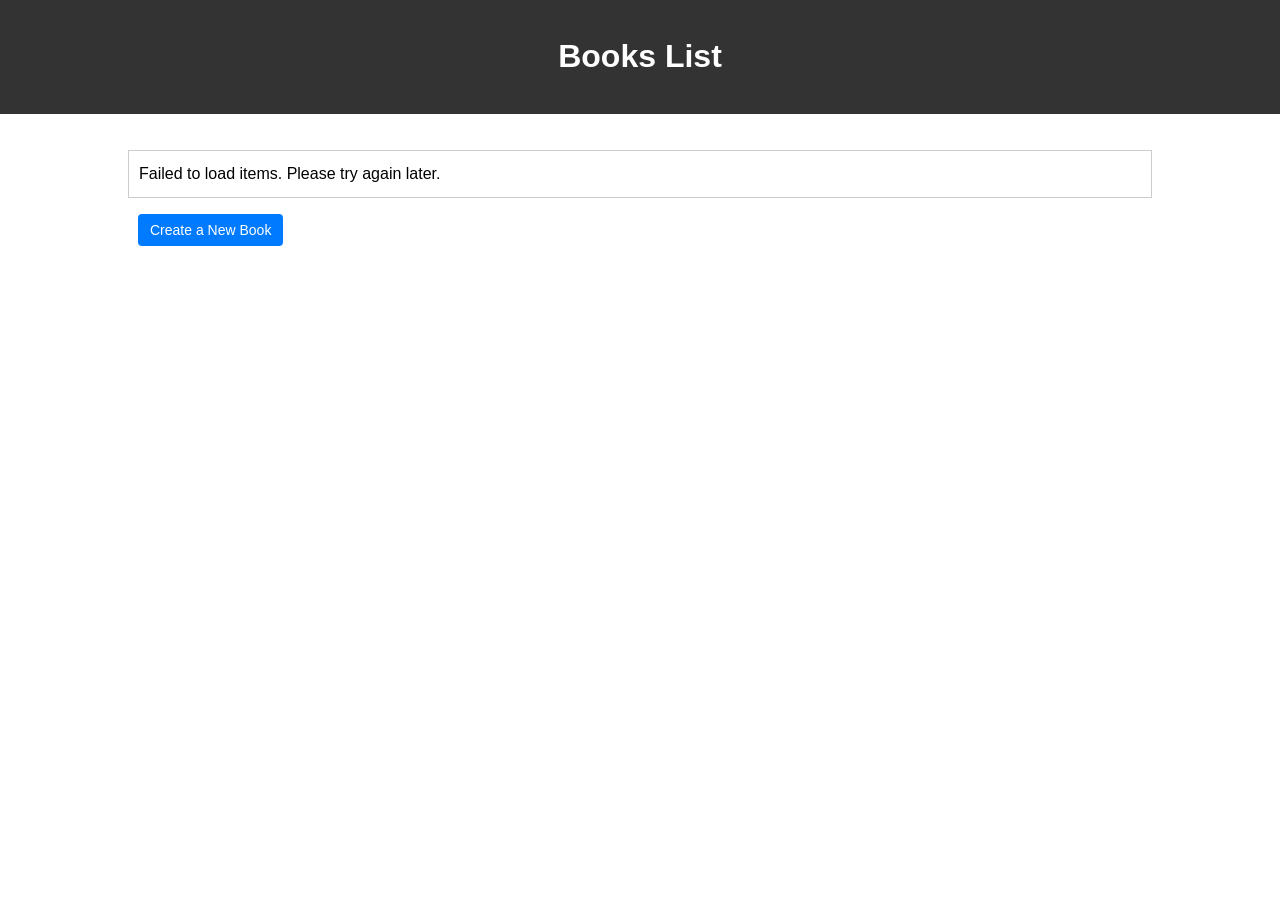
<file: Assignment8/index.html>
<!DOCTYPE html>
<html lang="en">
<head>
    <meta charset="UTF-8">
    <meta name="viewport" content="width=device-width, initial-scale=1.0">
    <title>Books List</title>
    <link rel="stylesheet" href="styles.css">
    <script src="script.js" defer></script>
</head>
<body>
    <header>
        <h1>Books List</h1>
    </header>
    <main>
        <ul id="itemsList"></ul>
        <button onclick="window.location.href='create.html'">Create a New Book</button>
    </main>
</body>
</html>
</file>
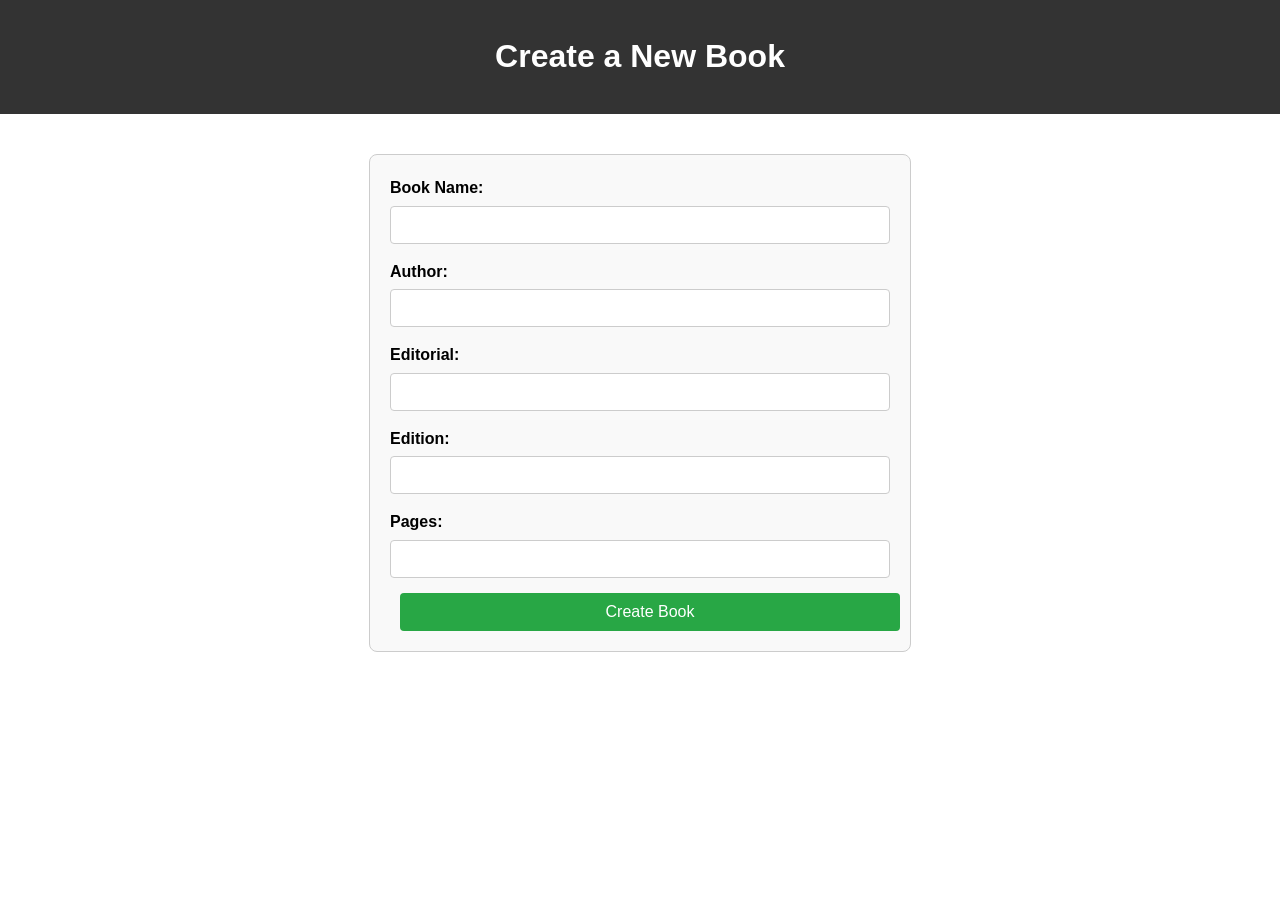
<file: Assignment8/create.html>
<!DOCTYPE html>
<html lang="en">
<head>
    <meta charset="UTF-8">
    <meta name="viewport" content="width=device-width, initial-scale=1.0">
    <title>Create a New Book</title>
    <link rel="stylesheet" href="styles.css">
    <script src="script.js" defer></script>
</head>
<body>
    <header>
        <h1>Create a New Book</h1>
    </header>
    <main>
        <form id="createForm">
            <div>
                <label for="name">Book Name:</label>
                <input type="text" id="name" name="name" required>
            </div>
            <div>
                <label for="author">Author:</label>
                <input type="text" id="author" name="author" required>
            </div>
            <div>
                <label for="editorial">Editorial:</label>
                <input type="text" id="editorial" name="editorial" required>
                <small id="editorialError" class="error"></small> 
            </div>
            <div>
                <label for="edition">Edition:</label>
                <input type="text" id="edition" name="edition" required>
            </div>
            <div>
                <label for="pages">Pages:</label>
                <input type="number" id="pages" name="pages" required>
            </div>
            <button type="submit">Create Book</button>
        </form>
    </main>
</body>
</html>
</file>
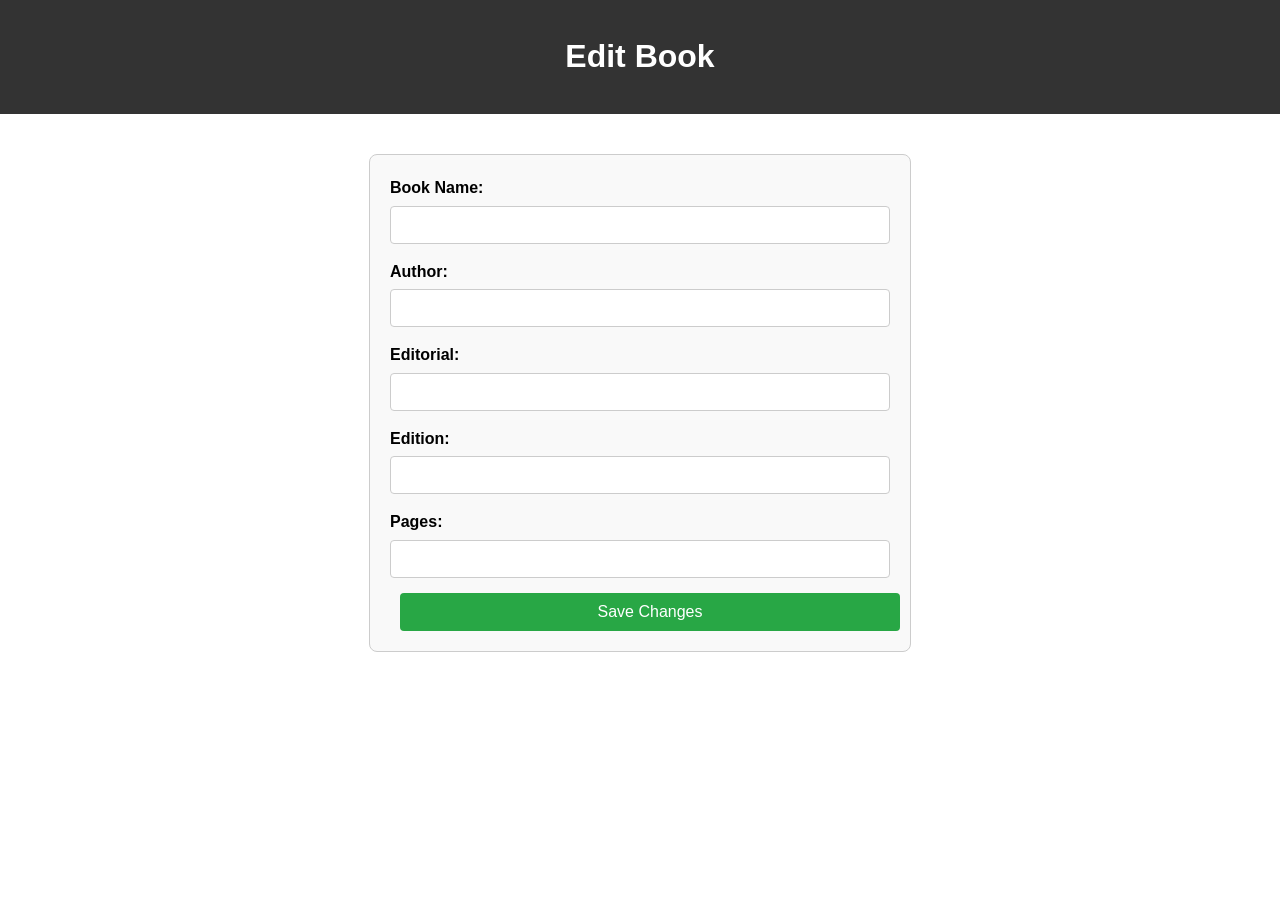
<file: Assignment8/edit.html>
<!DOCTYPE html>
<html lang="en">
<head>
    <meta charset="UTF-8">
    <meta name="viewport" content="width=device-width, initial-scale=1.0">
    <title>Edit Book</title>
    <link rel="stylesheet" href="styles.css">
    <script src="script.js" defer></script>
</head>
<body>
    <header>
        <h1>Edit Book</h1>
    </header>
    <main>
        <form id="editForm">
            <div>
                <label for="name">Book Name:</label>
                <input type="text" id="name" name="name" required>
            </div>
            <div>
                <label for="author">Author:</label>
                <input type="text" id="author" name="author" required>
            </div>
            <div>
                <label for="editorial">Editorial:</label>
                <input type="text" id="editorial" name="editorial" required>
            </div>
            <div>
                <label for="edition">Edition:</label>
                <input type="text" id="edition" name="edition" required>
            </div>
            <div>
                <label for="pages">Pages:</label>
                <input type="number" id="pages" name="pages" required>
            </div>
            <button type="submit">Save Changes</button>
        </form>
    </main>
</body>
</html>
</file>
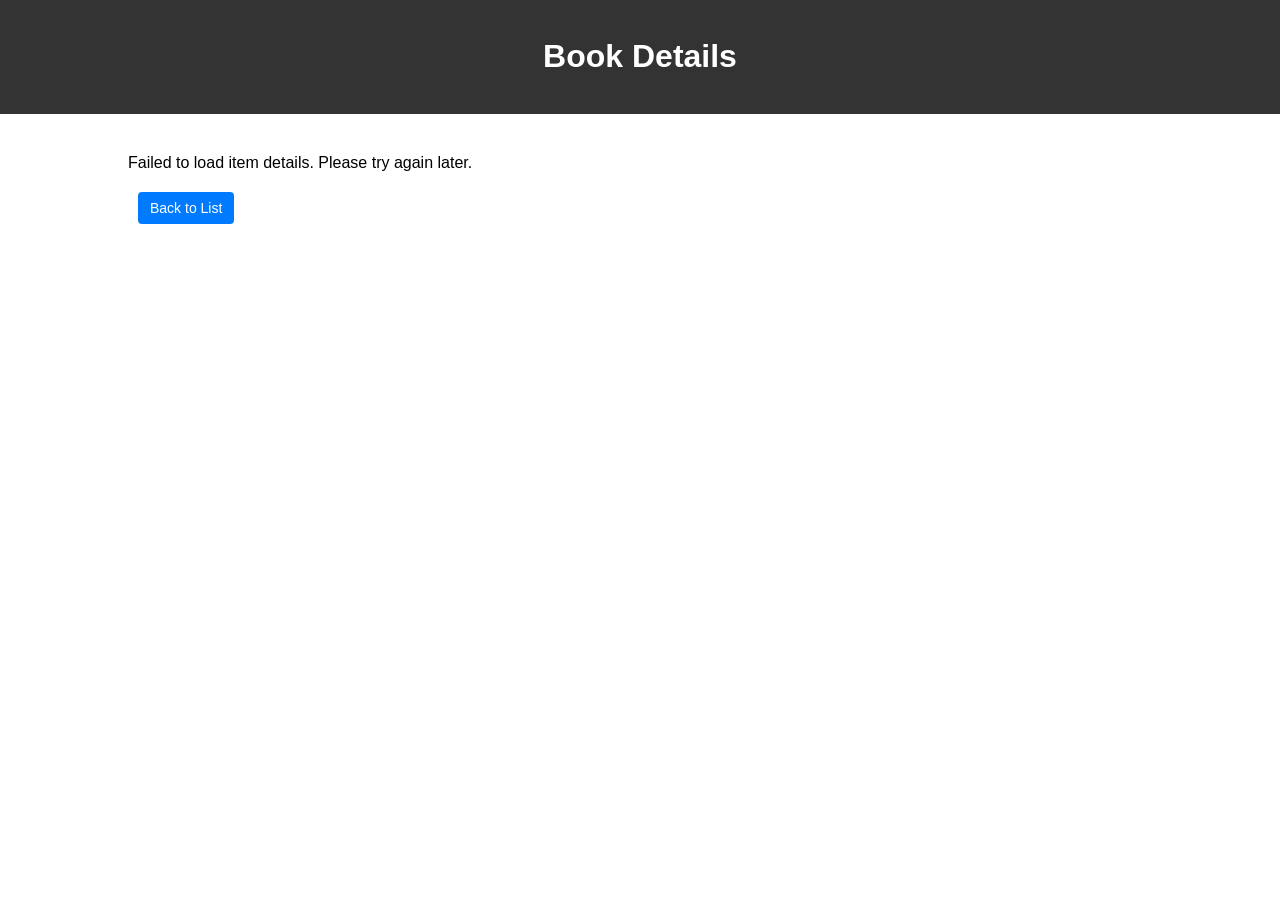
<file: Assignment8/item.html>
<!DOCTYPE html>
<html lang="en">
<head>
    <meta charset="UTF-8">
    <meta name="viewport" content="width=device-width, initial-scale=1.0">
    <title>Book Details</title>
    <link rel="stylesheet" href="styles.css">
    <script src="script.js" defer></script>
</head>
<body>
    <header>
        <h1>Book Details</h1>
    </header>
    <main>
        <div id="itemDetails"></div>
        <button onclick="window.location.href='index.html'">Back to List</button>
    </main>
</body>
</html>
</file>
<file: Assignment8/styles.css>
/* General styles */
body {
    font-family: Arial, sans-serif;
    line-height: 1.6;
    margin: 0;
    padding: 0;
    display: flex;
    flex-direction: column;
    align-items: center;
}

header {
    background-color: #333;
    color: #fff;
    width: 100%;
    padding: 10px 0;
    text-align: center;
}

main {
    margin: 20px;
    width: 80%;
}

ul {
    list-style: none;
    padding: 0;
}

li {
    padding: 10px;
    border: 1px solid #ccc;
    margin-bottom: 10px;
    display: flex; /* Aligns content horizontally */
    justify-content: space-between; /* Pushes content to opposite sides */
    align-items: center; /* Vertically centers the content */
}

/* Link styles for book name */
li a {
    text-decoration: none;
    color: #000;
    font-weight: bold;
}

/* Button styles */
button {
    background-color: #007bff;
    color: white;
    border: none;
    padding: 8px 12px;
    cursor: pointer;
    margin-left: 10px; /* Adds space between buttons */
    border-radius: 4px; /* Rounded corners for buttons */
    font-size: 14px;
}

button:hover {
    background-color: #0056b3;
}

/* Delete button specific styles */
button:nth-child(3) {
    background-color: #dc3545; /* Red for delete button */
}

button:nth-child(3):hover {
    background-color: #b02a37;
}

/* Flex container for Edit and Delete buttons */
.button-container {
    display: flex; /* Arrange buttons in a row */
    gap: 10px; /* Space between buttons */
}

/* Form styles (for Create and Edit pages) */
form {
    width: 100%;
    max-width: 500px;
    margin: 20px auto;
    padding: 20px;
    border: 1px solid #ccc;
    border-radius: 8px;
    background-color: #f9f9f9;
}

form div {
    margin-bottom: 15px;
}

form label {
    display: block;
    margin-bottom: 5px;
    font-weight: bold;
}

form input {
    width: 100%;
    padding: 10px;
    box-sizing: border-box;
    border: 1px solid #ccc;
    border-radius: 4px;
    font-size: 14px;
}

form button {
    width: 100%;
    background-color: #28a745;
    border: none;
    padding: 10px;
    color: white;
    cursor: pointer;
    font-size: 16px;
    border-radius: 4px;
}

form button:hover {
    background-color: #218838;
}

/* General responsive styles */
@media (max-width: 600px) {
    main {
        width: 95%;
    }

    li {
        flex-direction: column; /* Stack content vertically on small screens */
        align-items: flex-start; /* Align items to the start */
    }

    .button-container {
        margin-top: 10px;
        gap: 5px; /* Reduce gap for smaller screens */
    }
}

.error {
    color: red;
    font-size: 12px;
    margin-top: 5px;
    display: block;
}
</file>
